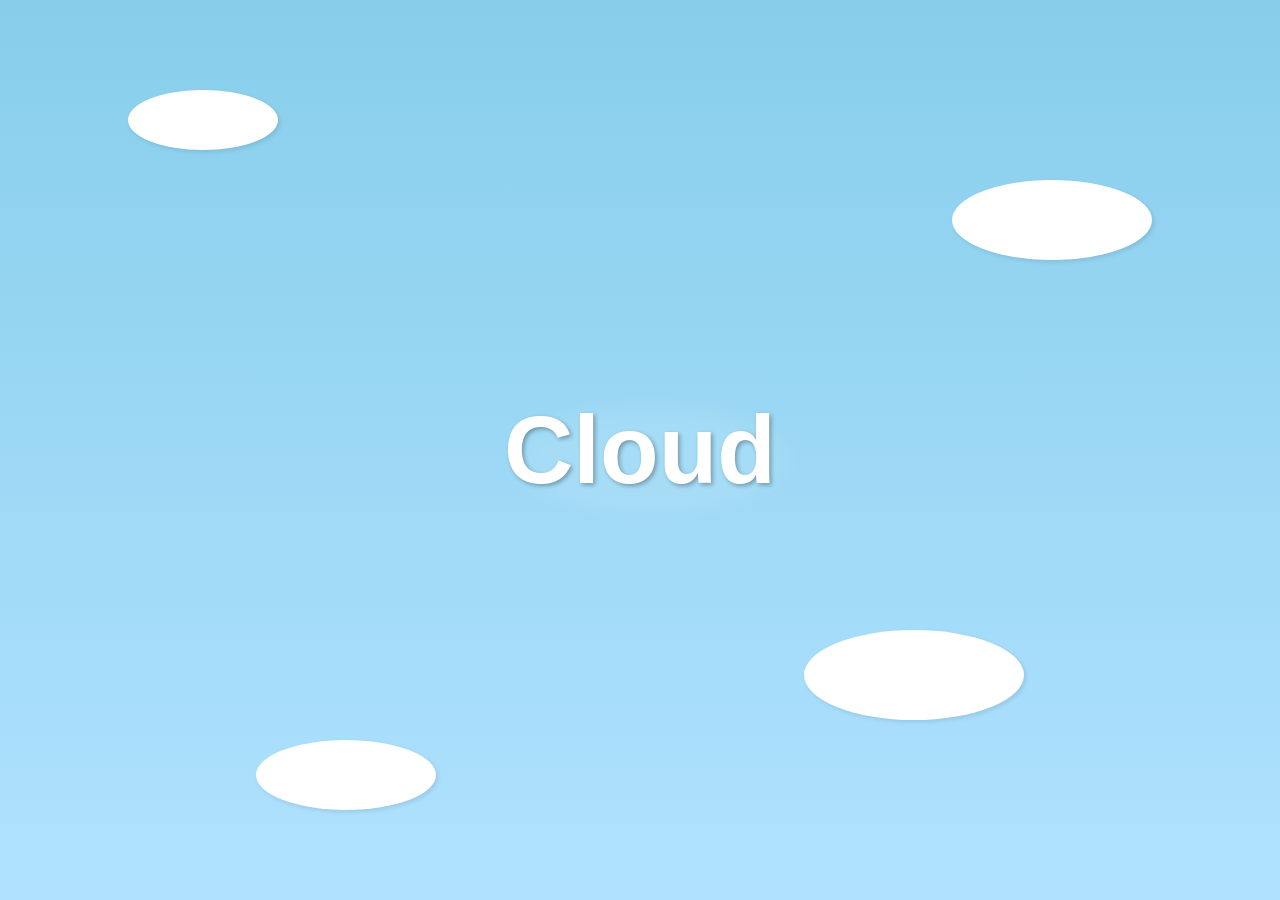
<file: js/cloud.html>
<!DOCTYPE html>
<html lang="en">
<head>
    <meta charset="UTF-8">
    <meta name="viewport" content="width=device-width, initial-scale=1.0">
    <title>Cloud Themed Text Animation</title>
    <style>
        /* General body styling */
        body, html {
            margin: 0;
            padding: 0;
            height: 100%;
            overflow: hidden;
            font-family: 'Comic Sans MS', cursive, sans-serif;
            background: linear-gradient(to bottom, #87CEEB 0%, #B0E2FF 100%);
        }

        /* Container for the cloud text */
        .cloud-container {
            position: absolute;
            top: 50%;
            left: 50%;
            transform: translate(-50%, -50%);
            text-align: center;
            z-index: 1;
        }

        /* Cloud text styling */
        .cloud-text {
            font-size: 6rem;
            font-weight: bold;
            color: white;
            text-shadow: 2px 2px 4px rgba(0, 0, 0, 0.3);
            position: relative;
            display: inline-block;
            animation: float 6s ease-in-out infinite;
        }

        /* Cloud text shadow for depth */
        .cloud-text::before {
            content: '';
            position: absolute;
            top: 10px;
            left: 10px;
            width: 100%;
            height: 100%;
            background: rgba(255, 255, 255, 0.1);
            border-radius: 50%;
            z-index: -1;
            filter: blur(10px);
        }

        /* Floating animation */
        @keyframes float {
            0%, 100% {
                transform: translateY(0);
            }
            50% {
                transform: translateY(-20px);
            }
        }

        /* Cloud shapes for decoration */
        .cloud {
            position: absolute;
            background: white;
            border-radius: 50%;
            box-shadow: 2px 2px 4px rgba(0, 0, 0, 0.1);
            animation: float 6s ease-in-out infinite;
        }

        /* Cloud 1 */
        .cloud1 {
            width: 150px;
            height: 60px;
            top: 10%;
            left: 10%;
            animation-delay: 0s;
        }

        /* Cloud 2 */
        .cloud2 {
            width: 200px;
            height: 80px;
            top: 20%;
            right: 10%;
            animation-delay: 2s;
        }

        /* Cloud 3 */
        .cloud3 {
            width: 180px;
            height: 70px;
            bottom: 10%;
            left: 20%;
            animation-delay: 4s;
        }

        /* Cloud 4 */
        .cloud4 {
            width: 220px;
            height: 90px;
            bottom: 20%;
            right: 20%;
            animation-delay: 6s;
        }
    </style>
</head>
<body>
    <!-- Cloud text container -->
    <div class="cloud-container">
        <div class="cloud-text">Cloud</div>
    </div>
    <div class="cloud cloud1"></div>
    <div class="cloud cloud2"></div>
    <div class="cloud cloud3"></div>
    <div class="cloud cloud4"></div>
</body>
</html>
</file>
